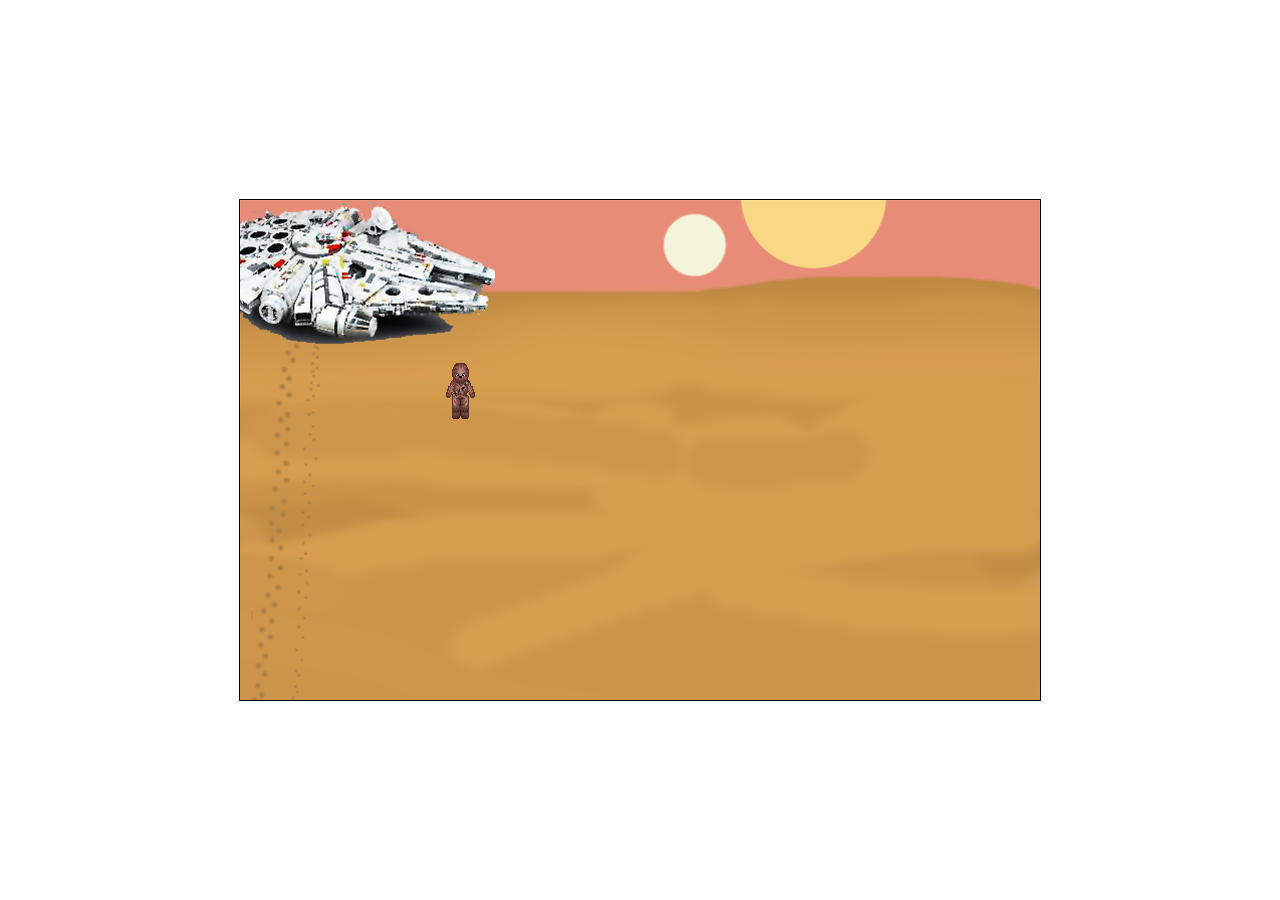
<file: StarWars/index.html>
<!DOCTYPE html>
<html lang="en">
<head>
    <meta charset="UTF-8">
    <meta name="viewport" content="width=device-width, initial-scale=1.0">
    <title>StarWars Game!</title>
    <link rel="stylesheet" href="style.css">
    
</head>
<body>
    <!-- CANVAS: Onde o jogo será desenhado-->
    <canvas id="canvas1"></canvas>
    <script src="script.js"></script>
    
</body>
</html>
</file>
<file: StarWars/style.css>
#canvas1 {
    width: 800px;
    height: 500px;
    border: 1px solid black;
    background: #d79c50;
    position: absolute;
    top: 50%;
    left: 50%;
    transform: translate(-50%, -50%);

}
</file>
